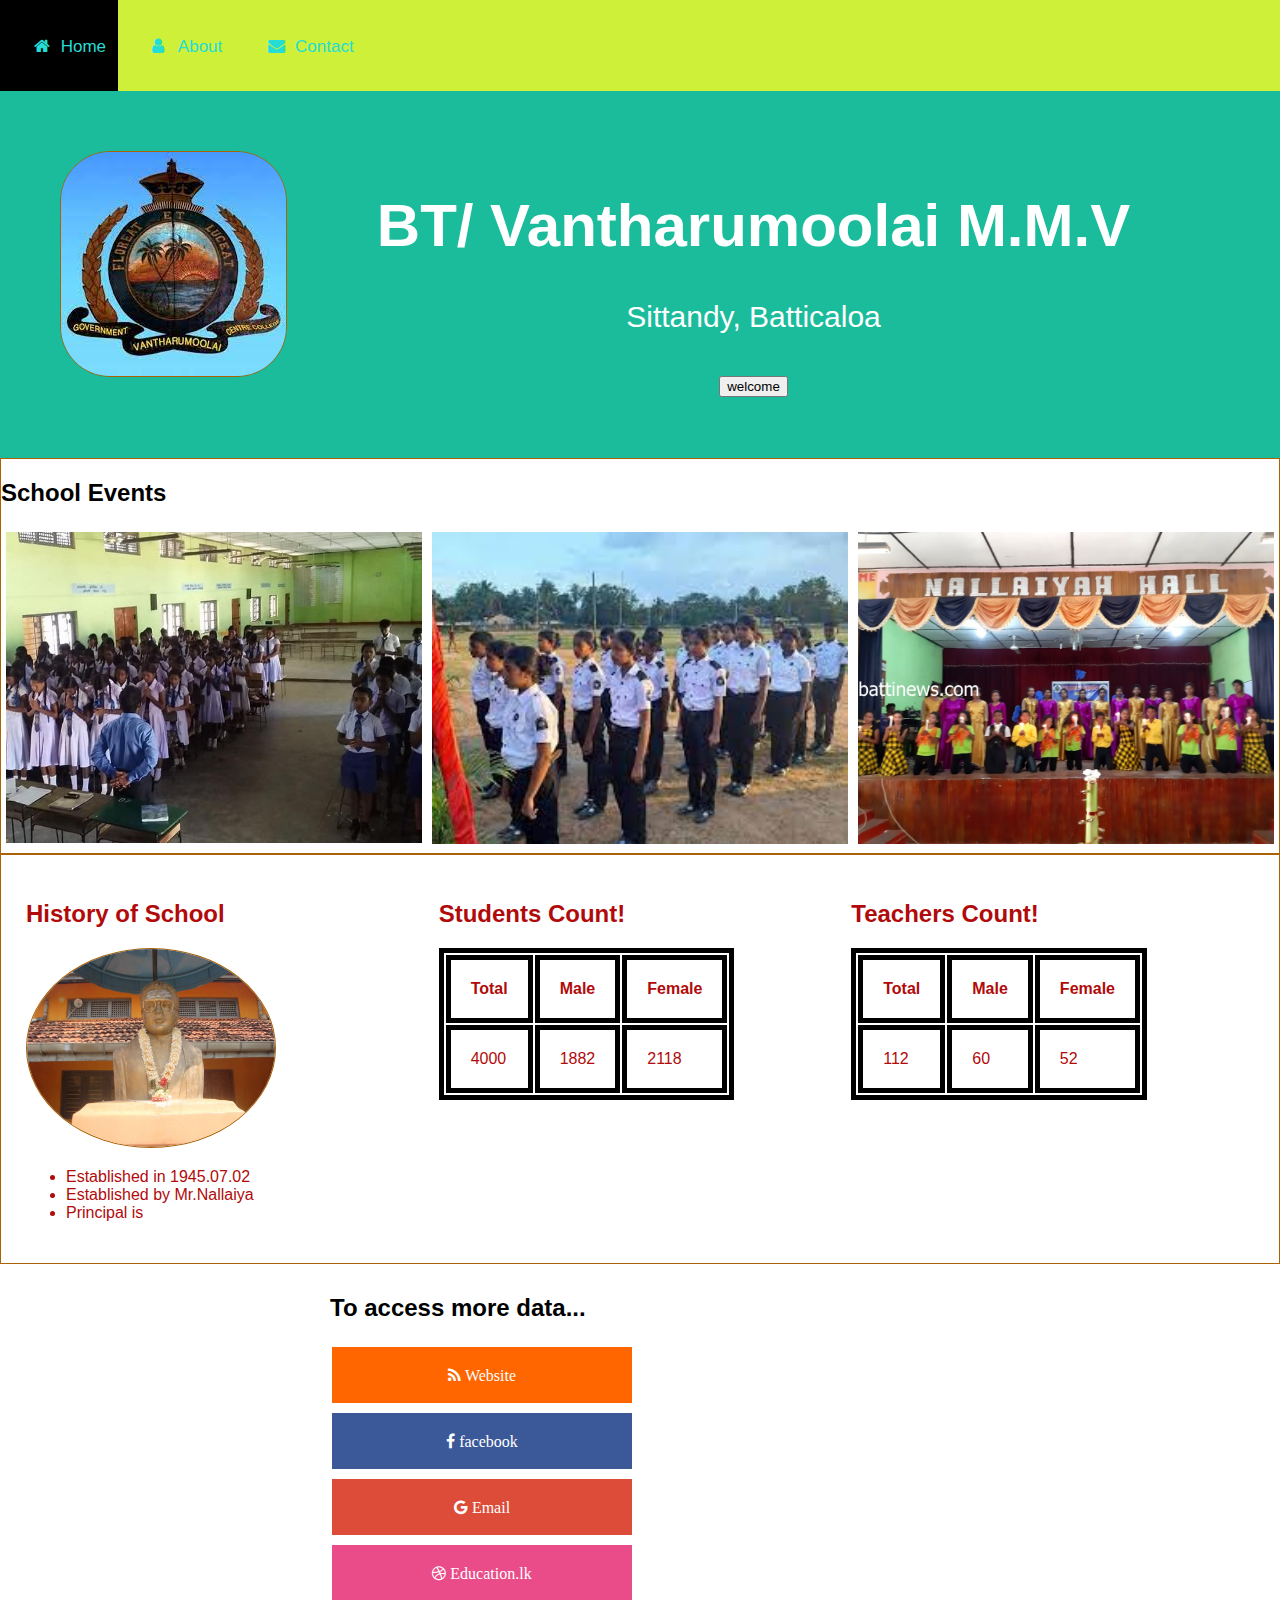
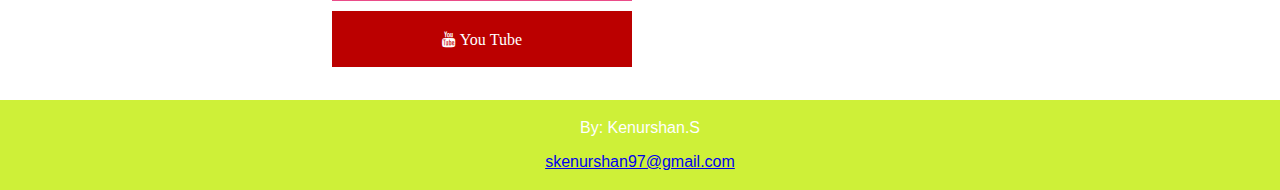
<file: index.html>
<!DOCTYPE html>
<html>
    <head>
        <title>School Web Site</title>
        <link rel="stylesheet" href="style.css">
        <link rel="stylesheet" href="https://cdnjs.cloudflare.com/ajax/libs/font-awesome/4.7.0/css/font-awesome.min.css">
    </head>

    <body>       
        <div class="nav">
            <a class="active" href="index.html"><i class="fa fa-fw fa-home"></i> Home</a> 
            <a href="about.html"><i class="fa fa-fw fa-user"></i> About</a> 
            <a href="contact.html"><i class="fa fa-fw fa-envelope"></i> Contact</a>
        </div>

        <script language="JavaScript" type="text/JavaScript">
            function welcome(){
                document.write("Welcome to School Web Site...!")
            }
        </script>
        
        

        <div class="heading">
            <img class="img1" src="images/1.jpg" alt="School logo">
            <h1>BT/ Vantharumoolai M.M.V</h1>
            <p>Sittandy, Batticaloa</p>
            <input type="button" onclick="welcome()" value="welcome"/>      
        </div>
        
        <div class="evt">
            <h2>School Events</h2>
            <div class="row">
                <div class="column">
                  <img src="images/5.jpg" alt="Students" style="width:100%">
                </div>
                <div class="column">
                  <img src="images/8.jpg" alt="Students" style="width:100%">
                </div>
                <div class="column">
                  <img src="images/7.jpg" alt="Students" style="width:100%">
                </div>
            </div>
        </div>

        <div class="his">
            <div class="col">
                <h2>History of School</h2>
                <img class="img2" src="images/4.jpg" alt="nallaiya"> 
                <ul>
                    <li>Established in 1945.07.02</li>
                    <li>Established by Mr.Nallaiya</li>
                    <li>Principal is</li>
                </ul>
            </div>
            <div class="col">
                <h2>Students Count!</h2>
                <table>
                    <tr>
                        <th>Total</th>
                        <th>Male</th>
                        <th>Female</th>
                    </tr>
                    <tr>
                        <td>4000</td>
                        <td>1882</td>
                        <td>2118</td>
                    </tr>
                </table>
            </div>
            <div class="col">
                <h2>Teachers Count!</h2>
                <table>
                    <tr>
                        <th>Total</th>
                        <th>Male</th>
                        <th>Female</th>
                    </tr>
                    <tr>
                        <td>112</td>
                        <td>60</td>
                        <td>52</td>
                    </tr>
                </table>
            </div>                                  
        </div>

        <div class="center">
            <h2>To access more data...</h2>
            <a class="fa fa-rss" href="https://vmmvsittandy.blogspot.com"> Website</a> <br>
            <a class="fa fa-facebook" href="https://www.facebook.com/vantharumoolai.mmvsittandy"> facebook</a></br>
            <a class="fa fa-google" href=" btkkvmmvs@gmail.com"> Email</a></br>
            <a class="fa fa-dribbble" href="http://kalkudahzone.edu.lk/index.php/2014-12-12-07-46-59/3:bt-kk-vantharumoolai-mmv-sittandy.html"> Education.lk</a></br>
            <a class="fa fa-youtube" href="https://www.youtube.com/watch?v=Uyl8ZBHjaKQ"> You Tube</a> </br></br>
        </div>               
    </body>

    <footer>
        <p>By: Kenurshan.S</p>
        <p><a href="mailto: skenurshan97@gmail.com">skenurshan97@gmail.com</a></p>
    </footer>
</html>
</file>
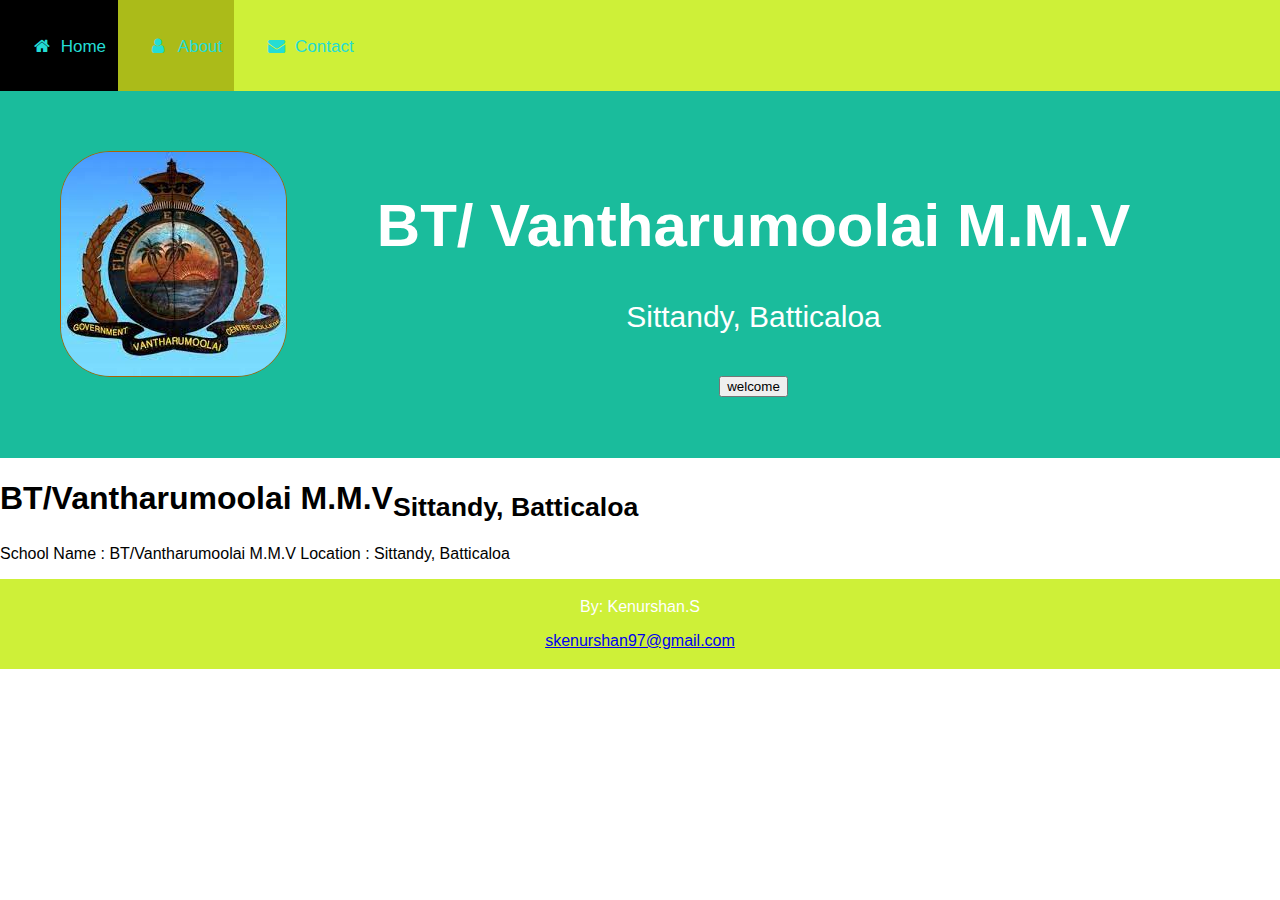
<file: about.html>
<!DOCTYPE html>
<html>
    <head>
        <title>School Web Site</title>
        <link rel="stylesheet" href="style.css">
        <link rel="stylesheet" href="https://cdnjs.cloudflare.com/ajax/libs/font-awesome/4.7.0/css/font-awesome.min.css">
    </head>

    <body>
        <div class="nav">
            <a href="index.html"><i class="fa fa-fw fa-home"></i> Home</a> 
            <a class="active" href="about.html"><i class="fa fa-fw fa-user"></i> About</a> 
            <a href="contact.html"><i class="fa fa-fw fa-envelope"></i> Contact</a>
        </div>

        <script language="JavaScript" type="text/JavaScript">
            function welcome(){
                document.write("Welcome to School Web Site...!")
            }
        </script>
        
        

        <div class="heading">
            <img class="img1" src="images/1.jpg" alt="School logo">
            <h1>BT/ Vantharumoolai M.M.V</h1>
            <p>Sittandy, Batticaloa</p>
            <input type="button" onclick="welcome()" value="welcome"/>      
        </div>
        
        <div class="content">           
            <h1 class="s_name">BT/Vantharumoolai M.M.V<sub>Sittandy, Batticaloa</sub></h1>
        </div>

        <p>
        School Name : BT/Vantharumoolai M.M.V
        Location    : Sittandy, Batticaloa
        </p>
       
        <footer>
            <p>By: Kenurshan.S</p>
            <p><a href="mailto: skenurshan97@gmail.com">skenurshan97@gmail.com</a></p>
        </footer>
    </body>
</html>
</file>
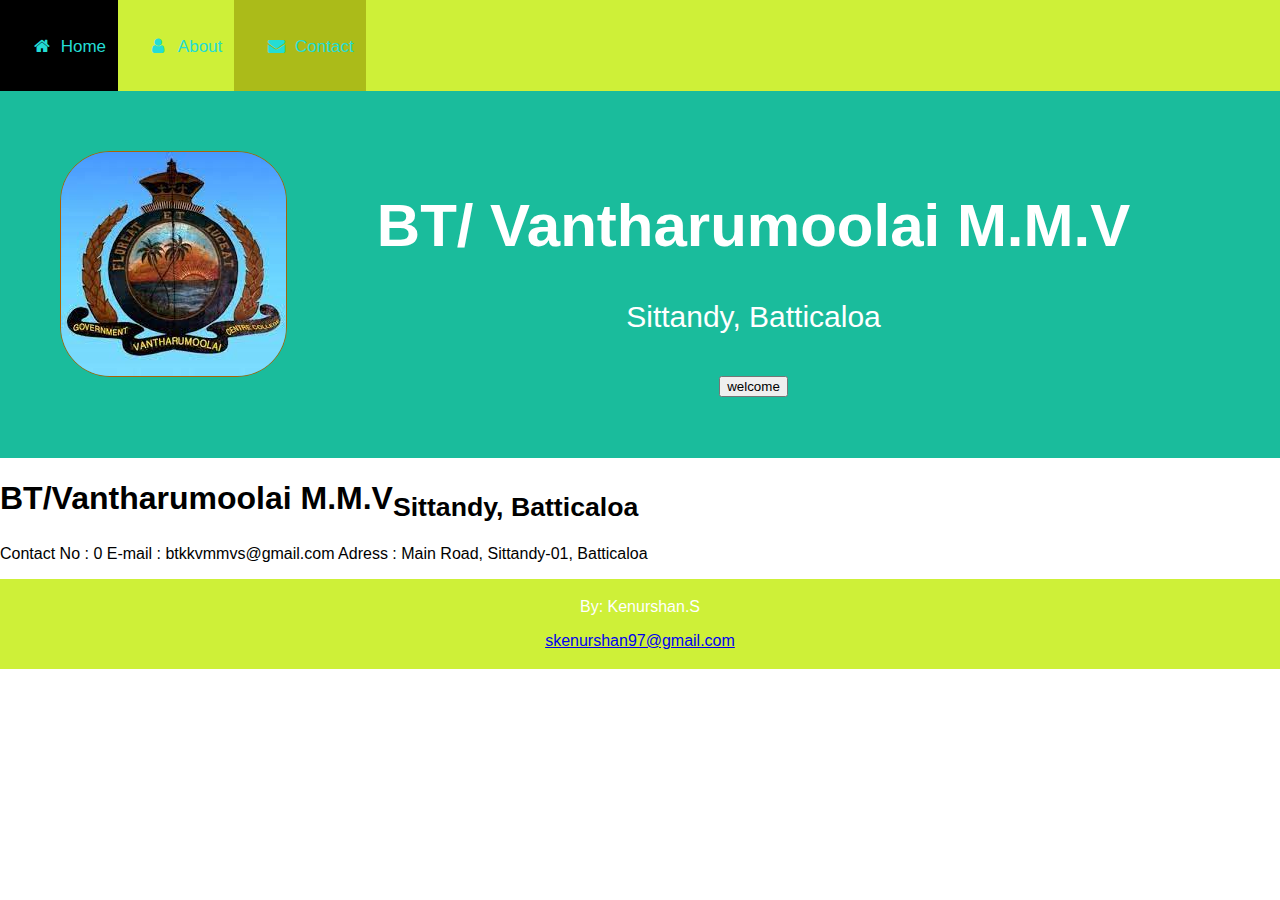
<file: contact.html>
<!DOCTYPE html>
<html>
    <head>
        <title>School Web Site</title>
        <link rel="stylesheet" href="style.css">
        <link rel="stylesheet" href="https://cdnjs.cloudflare.com/ajax/libs/font-awesome/4.7.0/css/font-awesome.min.css">
    </head>

    <body>
        <div class="nav">
            <a href="index.html"><i class="fa fa-fw fa-home"></i> Home</a> 
            <a href="about.html"><i class="fa fa-fw fa-user"></i> About</a> 
            <a class="active" href="contact.html"><i class="fa fa-fw fa-envelope"></i> Contact</a>
        </div>

        <script language="JavaScript" type="text/JavaScript">
            function welcome(){
                document.write("Welcome to School Web Site...!")
            }
        </script>
        
        

        <div class="heading">
            <img class="img1" src="images/1.jpg" alt="School logo">
            <h1>BT/ Vantharumoolai M.M.V</h1>
            <p>Sittandy, Batticaloa</p>
            <input type="button" onclick="welcome()" value="welcome"/>      
        </div>
        
        <div class="content">
            
            <h1 class="s_name">BT/Vantharumoolai M.M.V<sub>Sittandy, Batticaloa</sub></h1>
        </div>

        <p>
        Contact No  : 0
        E-mail      : btkkvmmvs@gmail.com
        Adress      : Main Road, Sittandy-01, Batticaloa
        </p>

        <footer>
            <p>By: Kenurshan.S</p>
            <p><a href="mailto: skenurshan97@gmail.com">skenurshan97@gmail.com</a></p>
        </footer>
    </body>
</html>
</file>
<file: style.css>
body{
    margin: 0;
    font-family: Arial, Helvetica, sans-serif;
}

footer{
    text-align: center;
    padding: 3px;
    background-color: rgb(206, 240, 56);
    color: white;
}

.nav {
  width: 100%;
  background-color: rgb(206, 240, 56);
  overflow: auto;
}

.nav a {
  float: left;
  padding: 12px;
  color: rgb(36, 221, 212);
  text-decoration: none;
  font-size: 17px;
}

.nav a:hover {
  background-color: #000;
}

.active {
  background-color: #abbb19;
}
@media screen and (max-width: 500px) {
  .navbar a {
    float: none;
    display: block;
  }
}




.heading {
  padding: 60px;
  text-align: center;
  background: #1abc9c;
  color: white;
  font-size: 30px;
}

.img1{
  border-radius: 50px;
  border: 1px solid #aa6204;
  padding: 0;
  max-width: auto;
  height:auto;
  float:left;
}

* {
  box-sizing: border-box;
}

.column {
  float: left;
  width: 33.33%;
  padding: 5px;
}

.row::after {
  content: "";
  clear: both;
  display: table;
}

.evt{
  border: 1px solid #aa6204;
}
.his{
  border: 1px solid #aa6204;
  color:rgb(177, 10, 10);
  padding:20px;
}

.img2{
  border-radius: 50%;
  border: 1px solid #aa6204;
  padding: 0;
  width: 250px;
  height: 200px;
  margin-left: auto;
  margin-right: auto; 
}


/*Animation for all images*/
img {
  -webkit-transition:-webkit-filter 1s
}
img:hover {
  -webkit-filter:grayscale(100%);
  -moz-filter:grayscale(100%);
  filter:grayscale(100%);
}

table {
  border:5px solid black;
} 
th, td {
  border:5px solid black;
  padding: 20px;
}


.col {
  float: left;
  width: 33.33%;
  padding: 5px;
}

.his::after {
  content: "";
  clear: both;
  display: table;
}


.center {
  margin: auto;
  width: 50%;
  padding: 10px;
}


.fa {
  padding: 20px;
  width: 300px;
  font-size: 30px;  
  text-align: center;
  text-decoration: none;
  margin: 5px 2px;
}

.fa:hover {
    opacity: 0.7;
}

.fa-rss {
  background: #ff6600;
  color: white;
}
.fa-facebook {
  background: #3B5998;
  color: white;
}
.fa-google {
  background: #dd4b39;
  color: white;
}
.fa-dribbble {
  background: #ea4c89;
  color: white;
}
.fa-youtube {
  background: #bb0000;
  color: white;
}
</file>
